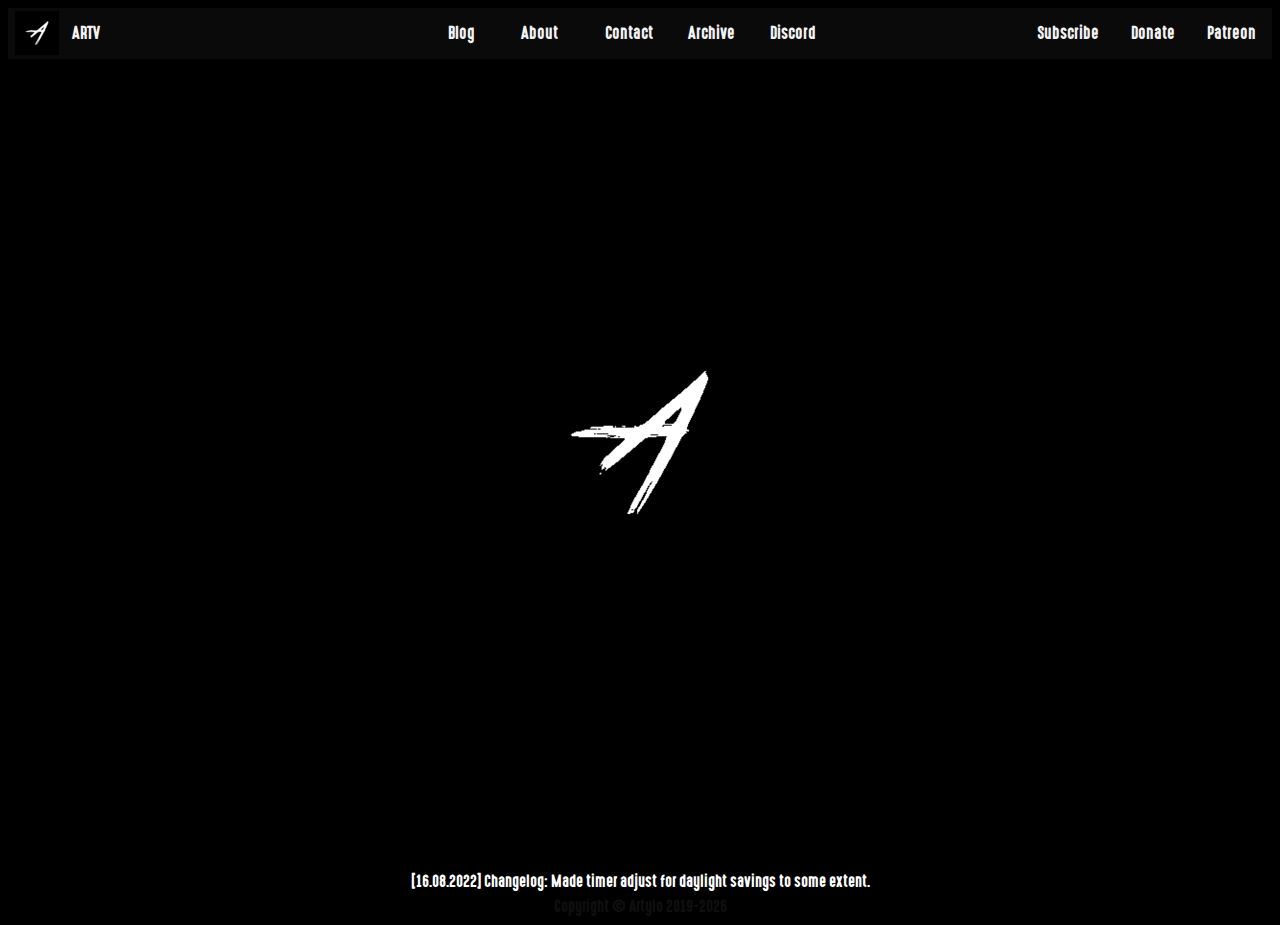
<file: index.html>
<HTML>
	<HEAD>
		<title> ArtyloTV </title>
		
		<meta charset="UTF-8"> 
		<meta name="viewport" content="width=device-width, initial-scale=1">
		
		<link rel="stylesheet" type="text/css" href="css/artv.css">
		
		<link rel="apple-touch-icon" sizes="180x180" href="/img/apple-touch-icon.png">
		<link rel="icon" type="image/png" sizes="32x32" href="/img/favicon-32x32.png">
		<link rel="icon" type="image/png" sizes="16x16" href="/img/favicon-16x16.png">
		<link rel="manifest" href="/site.webmanifest">
		<meta name="msapplication-TileColor" content="#da532c">
		<meta name="theme-color" content="#ffffff">
		
		<script src="https://code.jquery.com/jquery-3.5.1.js"></script>
	</HEAD>
	<BODY>
		<center>
		
		<!--Navigation bar-->
		<div id="nav-placeholder"></div>
		<script>
		$(function(){
			$("#nav-placeholder").load("nav.html");
		});
		</script>
		<!--end of Navigation bar-->

		<br><br><br><br><br><br><br><br><br><br><br><br><br><br><br><br>	
		
		<img src = "img/android-chrome-192x192.png" alt = "ArtyloTV">
		
		<br><br><br><br><br><br><br><br><br><br><br><br><br><br><br><br><br><br><br>
		
		<!-- FOOTER MADNESS -->
		<div id="foot-placeholder"></div>

		<script>
		$(function(){
			$("#foot-placeholder").load("foot.html");
		});
		</script>
		<!-- END OF FOOTER MADNESS -->
		
		</center>
	</BODY>
</HTML>
</file>
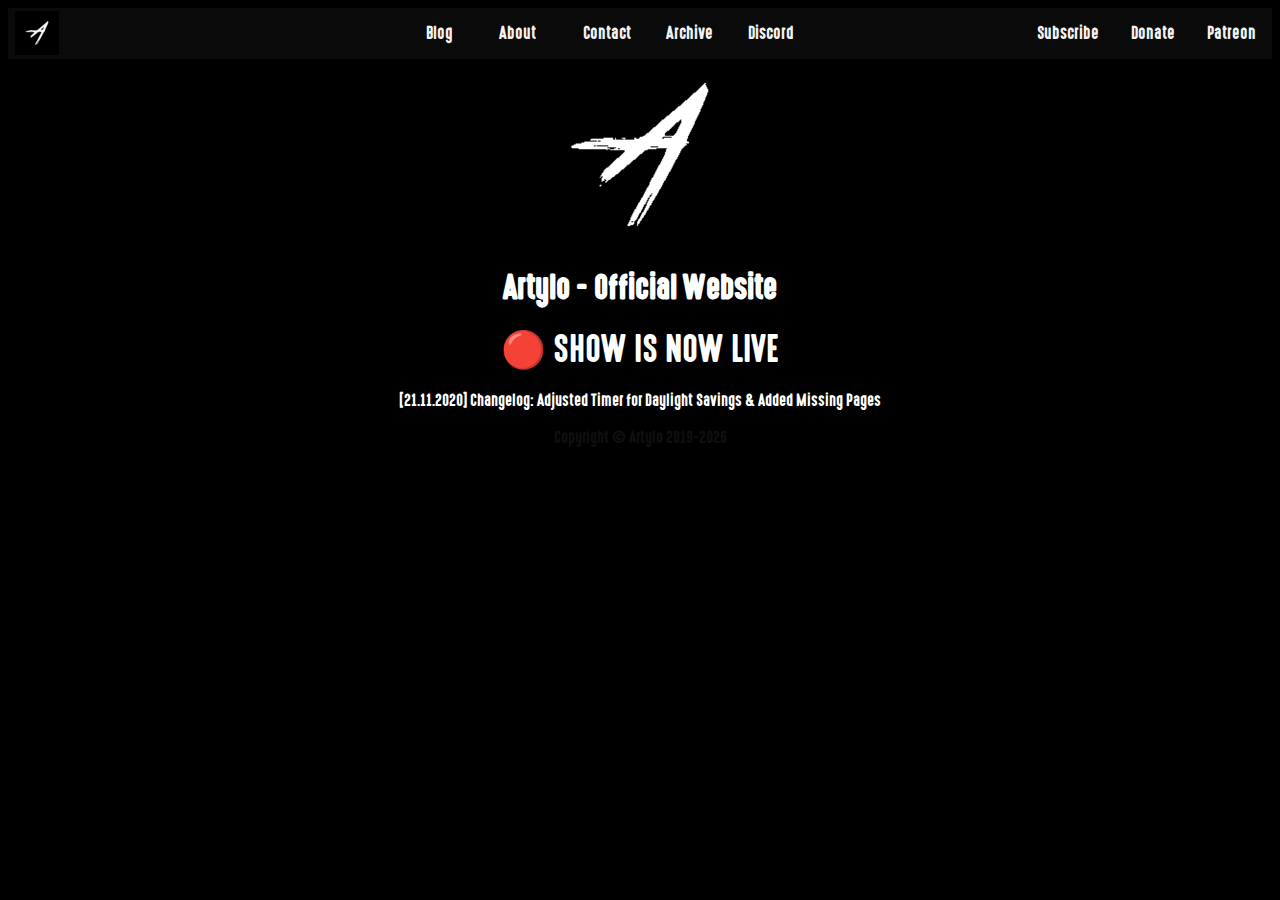
<file: live/index.html>
<HTML>
	<HEAD>
		<title> ArtyloTV </title>
		
		<meta charset="UTF-8"> 
		<meta name="viewport" content="width=device-width, initial-scale=1">
		
		<link rel="stylesheet" type="text/css" href="css/artv.css">
		
		<link rel="apple-touch-icon" sizes="180x180" href="/img/apple-touch-icon.png">
		<link rel="icon" type="image/png" sizes="32x32" href="/img/favicon-32x32.png">
		<link rel="icon" type="image/png" sizes="16x16" href="/img/favicon-16x16.png">
		<link rel="manifest" href="/site.webmanifest">
		<meta name="msapplication-TileColor" content="#da532c">
		<meta name="theme-color" content="#ffffff">
	</HEAD>
	<BODY>
		<center>
		
		<!-- Navigation Bar -->
		<div class="topnav">
			<a class="toLeft active" href="https://artylo.github.io"><img src = "img/favicon-32x32.png" alt = "Home"></a>
			
			<a class="toRight" href="https://www.patreon.com/artylo">Patreon</a>
			<a class="toRight" href="https://www.twitchalerts.com/tip/artylotv">Donate</a>
			<a class="toRight" href="https://subs.twitch.tv/artylotv">Subscribe</a>
			
			<a class="toCenter" href="https://artylo.github.io/blog.html">Blog</a>
			<a class="toCenter" href="https://artylo.github.io/about.html">About</a>
			<a class="toCenter" href="https://artylo.github.io/contacts.html">Contact</a>
			<a class="toCenter" href="https://www.youtube.com/channel/UCB8TNWA2FZinx4YxkrFfSMA">Archive</a>
			<a class="toCenter" href="https://discord.gg/GDPkzXN">Discord</a>
			
			<!-- <a class="toCenter" href="https://www.extra-life.org/participant/ArtyloTV">Extra Life</a> -->
		</div> 
		
		<img src = "img/android-chrome-192x192.png" alt = "ArtyloTV">
		<h1> Artylo - Official Website </h1>
		<!--<h3>Welcome to my shitty excuse to learn HTML and CSS again!</h3>-->
		<!-- Timer -->
		<script type = "text/javascript">
		
		  var dAte = new Date;
		  var localTime;
		  var localOffset;
		  var utc;
		   localTime = dAte.getTime();
		   localOffset = dAte.getTimezoneOffset() * 60000;
		   utc = localOffset + localTime;
		  
		  
		  var start = new Date(utc);
		  start.setHours(18, 0, 0); // 18 - No Daylight Savings; 17 - Daylight Savings Time
		  //document.writeln("Start time today is:"+start.toLocaleString()+"<br>");

		  function pad(num) {
			return ("0" + parseInt(num)).substr(-2);
		  }

		  function tick() {
			var currentDate = new Date();
			     var currentLocalTime = currentDate.getTime();
		         var currentLocalOffset = currentDate.getTimezoneOffset() * 60000;
		         var currentUtc = currentLocalTime + currentLocalOffset;
			var now = new Date(currentUtc);
			if (now > start) { // too late, go to tomorrow
			  start.setDate(start.getDate() + 1);
			}
			var remain = ((start - now) / 1000);
			var hh = pad((remain / 60 / 60) % 60);
			var mm = pad((remain / 60) % 60);
			var ss = pad(remain % 60);
			
			
			
			if (hh >= 20 && hh <= 24)
			{
				document.getElementById('time').innerHTML =
			    "🔴 SHOW IS NOW LIVE ";
			}
			else
			{
				document.getElementById('time').innerHTML =
			    "NEXT SHOW STARTS IN: "+ hh + ":" + mm + ":" + ss;
			}
			setTimeout(tick, 1000);
		  }

		  document.addEventListener('DOMContentLoaded', tick);
	
		</script>
		<span id='time'></span>
		
		<!-- Twitch Embed -->
		<div id = "twitch-embed"></div>
		<script src = "https://embed.twitch.tv/embed/v1.js"></script>
		<script type = "text/javascript">
			new Twitch.Embed("twitch-embed", {
				width: "60%",
				height: 480,
				channel: "artylotv",
				theme: "dark",
				layout: "video-with-chat",
				
				//parent: ["https://artylo.github.io/", "http://localhost:8000", "http://localhost", "http://192.168.100.109", "http://192.168.100.1", "http://127.0.0.1:8000/"]
			});
		</script>
		
		<!-- Failed attempt at chat window -->
		<!--
		<iframe src="https://www.twitch.tv/embed/artylotv/chat" frameborder="1" scrolling="no" height="450" width="450"></iframe>
		-->
		
		<p>[21.11.2020] Changelog: Adjusted Timer for Daylight Savings & Added Missing Pages</p>
		
		<div class = "copyright">
			<p>Copyright © Artylo 2019-<script>document.write(new Date().getFullYear())</script></p>
		</div>
		
		</center>
	</BODY>
</HTML>
</file>
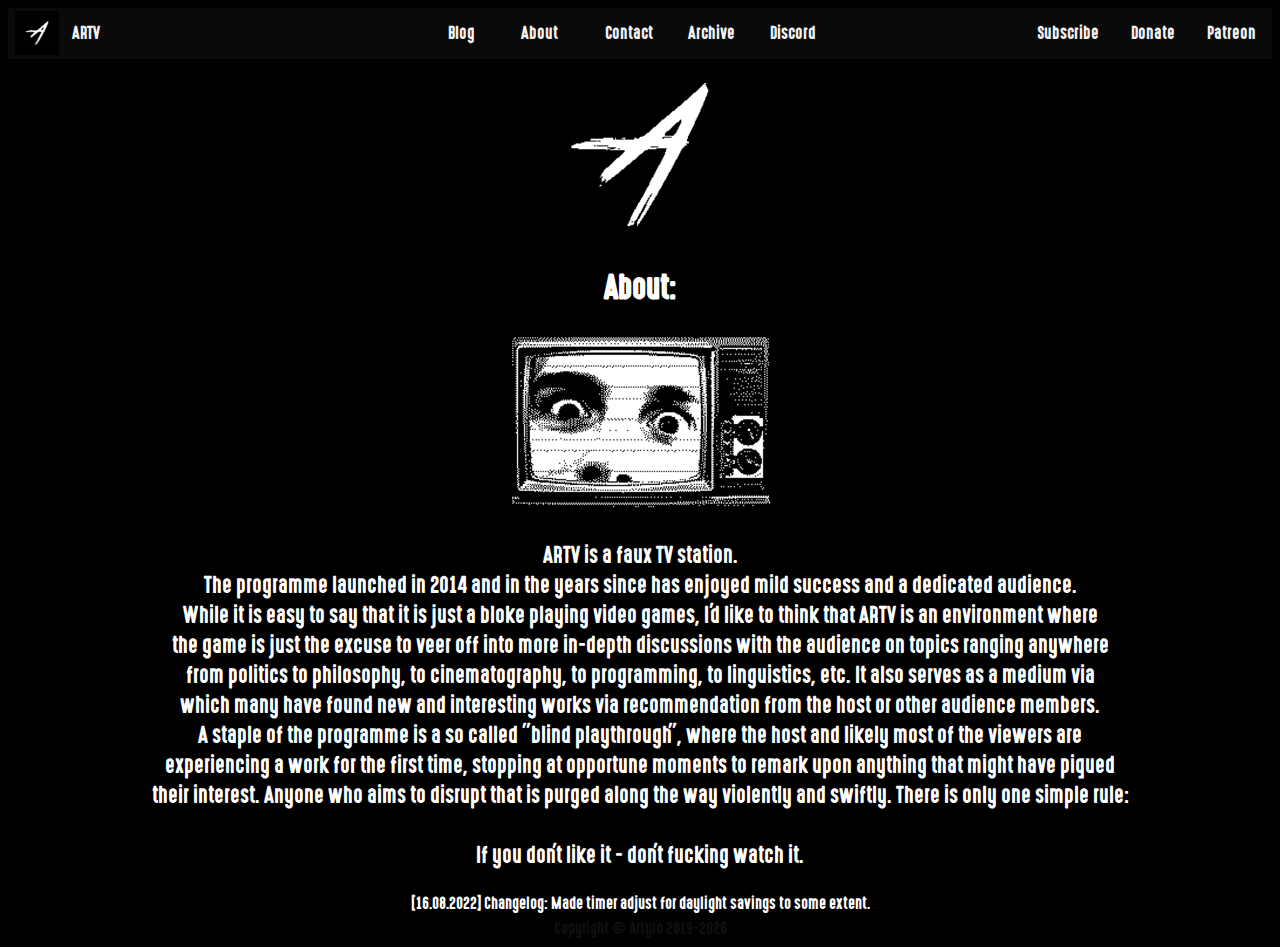
<file: about.html>
<HTML>
	<HEAD>
		<title> ArtyloTV </title>
		
		<meta charset="UTF-8"> 
		<meta name="viewport" content="width=device-width, initial-scale=1">
		
		<link rel="stylesheet" type="text/css" href="css/artv.css">
		
		<link rel="apple-touch-icon" sizes="180x180" href="/img/apple-touch-icon.png">
		<link rel="icon" type="image/png" sizes="32x32" href="/img/favicon-32x32.png">
		<link rel="icon" type="image/png" sizes="16x16" href="/img/favicon-16x16.png">
		<link rel="manifest" href="/site.webmanifest">
		<meta name="msapplication-TileColor" content="#da532c">
		<meta name="theme-color" content="#ffffff">
		
		<script src="https://code.jquery.com/jquery-3.5.1.js"></script>
	</HEAD>
	<BODY>
		<center>
		
		<!--Navigation bar-->
		<div id="nav-placeholder">

		</div>

		<script>
		$(function(){
		  $("#nav-placeholder").load("nav.html");
		});
		</script>
		<!--end of Navigation bar-->
		
		<img src = "img/android-chrome-192x192.png" alt = "ArtyloTV">
		
		<h1> About: </h1>
		<img src = "img/profile_image-300x300.png" alt = "Arty">
		<p class="about" style="font-size: 22px;">ARTV is a faux TV station.<br> The programme launched in 2014 and in the years since has enjoyed mild success and a dedicated audience.<br>While it is easy to say that it is just a bloke playing video games, I'd like to think that ARTV is an environment where<br> the game is just the excuse to veer off into more in-depth discussions with the audience on topics ranging anywhere<br> from politics to philosophy, to cinematography, to programming, to linguistics, etc. It also serves as a medium via<br> which many have found new and interesting works via recommendation from the host or other audience members.<br> A staple of the programme is a so called "blind playthrough", where the host and likely most of the viewers are<br> experiencing a work for the first time, stopping at opportune moments to remark upon anything that might have piqued<br> their interest. Anyone who aims to disrupt that is purged along the way violently and swiftly. There is only one simple rule: <br><br> If you don't like it - don't fucking watch it.</p>

		<!-- FOOTER MADNESS -->
		<div id="foot-placeholder">

		</div>

		<script>
		$(function(){
		  $("#foot-placeholder").load("foot.html");
		});
		</script>
		<!-- END OF FOOTER MADNESS -->
		
		</center>
	</BODY>
</HTML>
</file>
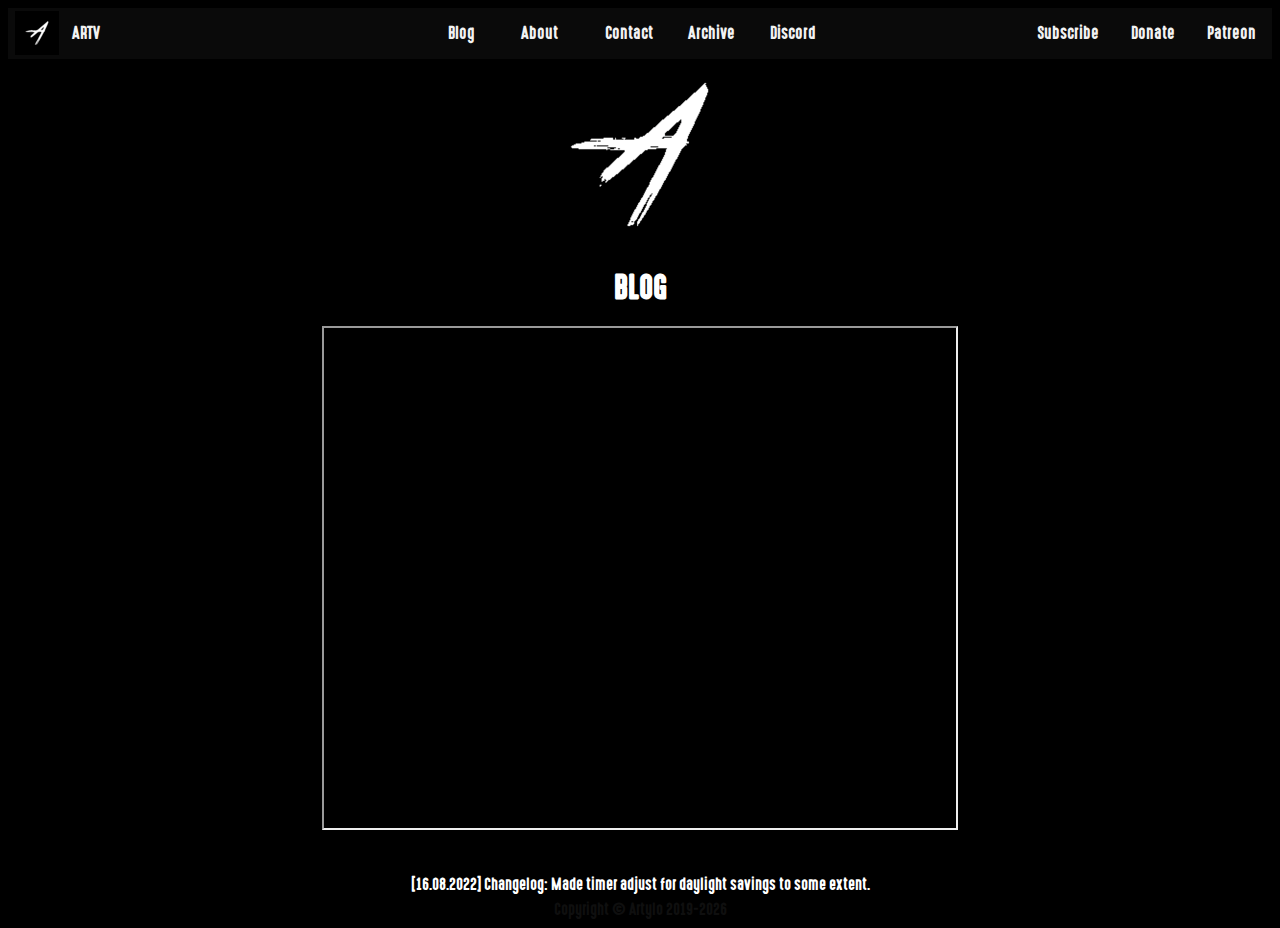
<file: blog.html>
<HTML>
	<HEAD>
		<title> ArtyloTV </title>
		
		<meta charset="UTF-8"> 
		<meta name="viewport" content="width=device-width, initial-scale=1">
		
		<link rel="stylesheet" type="text/css" href="css/artv.css">
		
		<link rel="apple-touch-icon" sizes="180x180" href="/img/apple-touch-icon.png">
		<link rel="icon" type="image/png" sizes="32x32" href="/img/favicon-32x32.png">
		<link rel="icon" type="image/png" sizes="16x16" href="/img/favicon-16x16.png">
		<link rel="manifest" href="/site.webmanifest">
		<meta name="msapplication-TileColor" content="#da532c">
		<meta name="theme-color" content="#ffffff">
		
		<script src="https://code.jquery.com/jquery-3.5.1.js"></script>
	</HEAD>
	<BODY>
		<center>
		
		<!--Navigation bar-->
		<div id="nav-placeholder">

		</div>

		<script>
		$(function(){
		  $("#nav-placeholder").load("nav.html");
		});
		</script>
		<!--end of Navigation bar-->
		
		<img src = "img/android-chrome-192x192.png" alt = "ArtyloTV">
		<h1> BLOG </h1>
		
		<!-- BODY -->
			<iframe id="blog" height="500" width=50% src="https://docs.google.com/document/d/e/2PACX-1vTxnfidi96xDqu_L3LnZwTbk6d4rhMrYhd8iYjzeZjVYUlUOjBLs6TlLzphQT--AtXFnOC0IFVJrGwA/pub?embedded=true"></iframe>
		<!-- !BODY -->
		
		<br><br><br>
		
		<!-- FOOTER MADNESS -->
		<div id="foot-placeholder">

		</div>

		<script>
		$(function(){
		  $("#foot-placeholder").load("foot.html");
		});
		</script>
		<!-- END OF FOOTER MADNESS -->
		
		</center>
	</BODY>
</HTML>
</file>
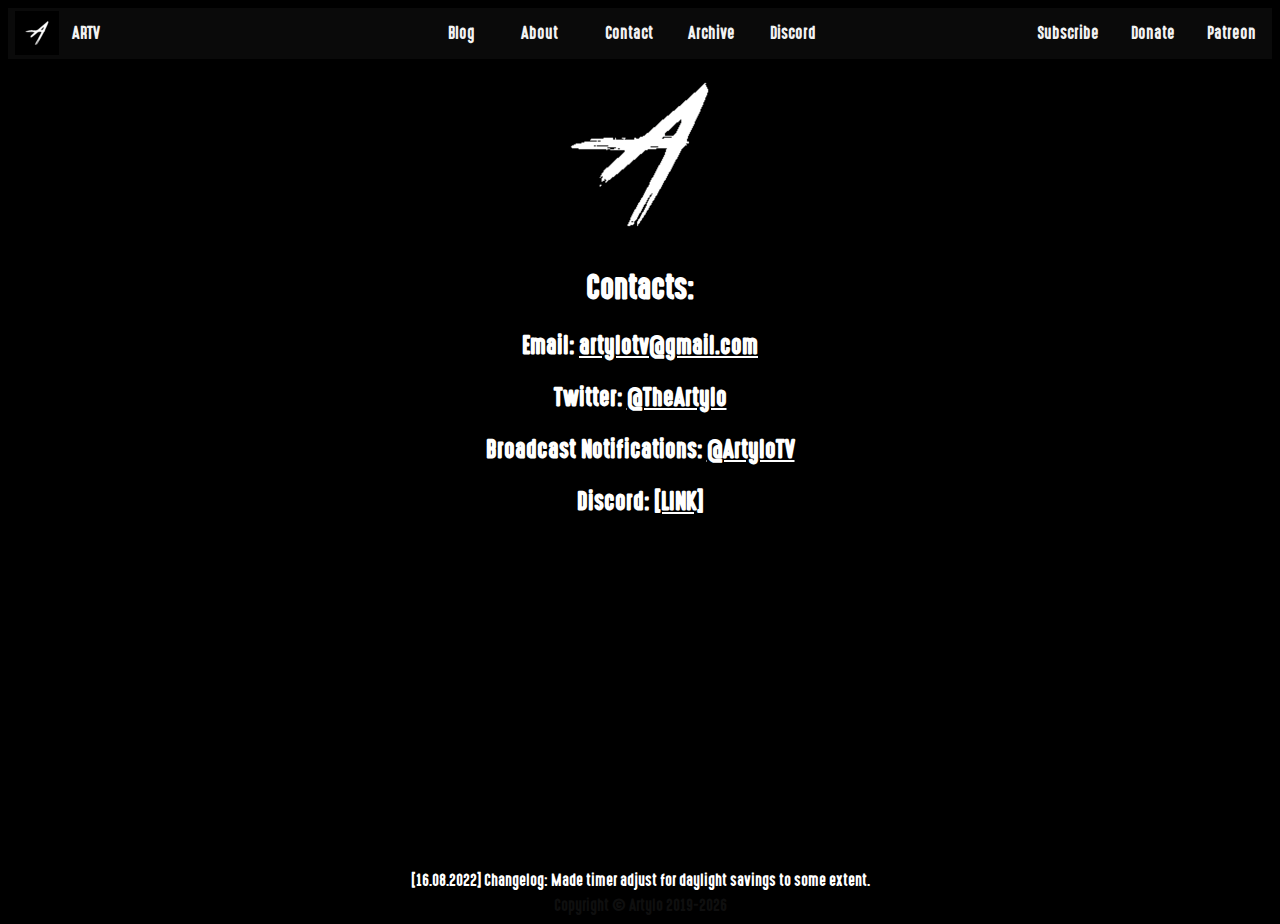
<file: contacts.html>
<HTML>
	<HEAD>
		<title> ArtyloTV </title>
		
		<meta charset="UTF-8"> 
		<meta name="viewport" content="width=device-width, initial-scale=1">
		
		<link rel="stylesheet" type="text/css" href="css/artv.css">
		
		<link rel="apple-touch-icon" sizes="180x180" href="/img/apple-touch-icon.png">
		<link rel="icon" type="image/png" sizes="32x32" href="/img/favicon-32x32.png">
		<link rel="icon" type="image/png" sizes="16x16" href="/img/favicon-16x16.png">
		<link rel="manifest" href="/site.webmanifest">
		<meta name="msapplication-TileColor" content="#da532c">
		<meta name="theme-color" content="#ffffff">
		
		<script src="https://code.jquery.com/jquery-3.5.1.js"></script>
	</HEAD>
	<BODY>
		<center>
		
		<!--Navigation bar-->
		<div id="nav-placeholder">

		</div>

		<script>
		$(function(){
		  $("#nav-placeholder").load("nav.html");
		});
		</script>
		<!--end of Navigation bar-->
		
		<img src = "img/android-chrome-192x192.png" alt = "ArtyloTV">
		
		<h1> Contacts: </h1>
		<h2>Email: <a href="mailto:artylotv@gmail.com">artylotv@gmail.com</a></h2>
		<h2>Twitter: <a href="https://twitter.com/TheArtylo">@TheArtylo</a></h2>
		<h2>Broadcast Notifications: <a href="https://twitter.com/ArtyloTV"> @ArtyloTV</a></h2>
		<h2>Discord: <a href="https://discord.gg/GDPkzXN">[LINK]</a></h2>
		 
		<br><br><br><br><br><br><br><br><br><br><br><br><br><br><br><br><br><br>

		<!-- FOOTER MADNESS -->
		<div id="foot-placeholder">

		</div>

		<script>
		$(function(){
		  $("#foot-placeholder").load("foot.html");
		});
		</script>
		<!-- END OF FOOTER MADNESS -->
		
		</center>
	</BODY>
</HTML>
</file>
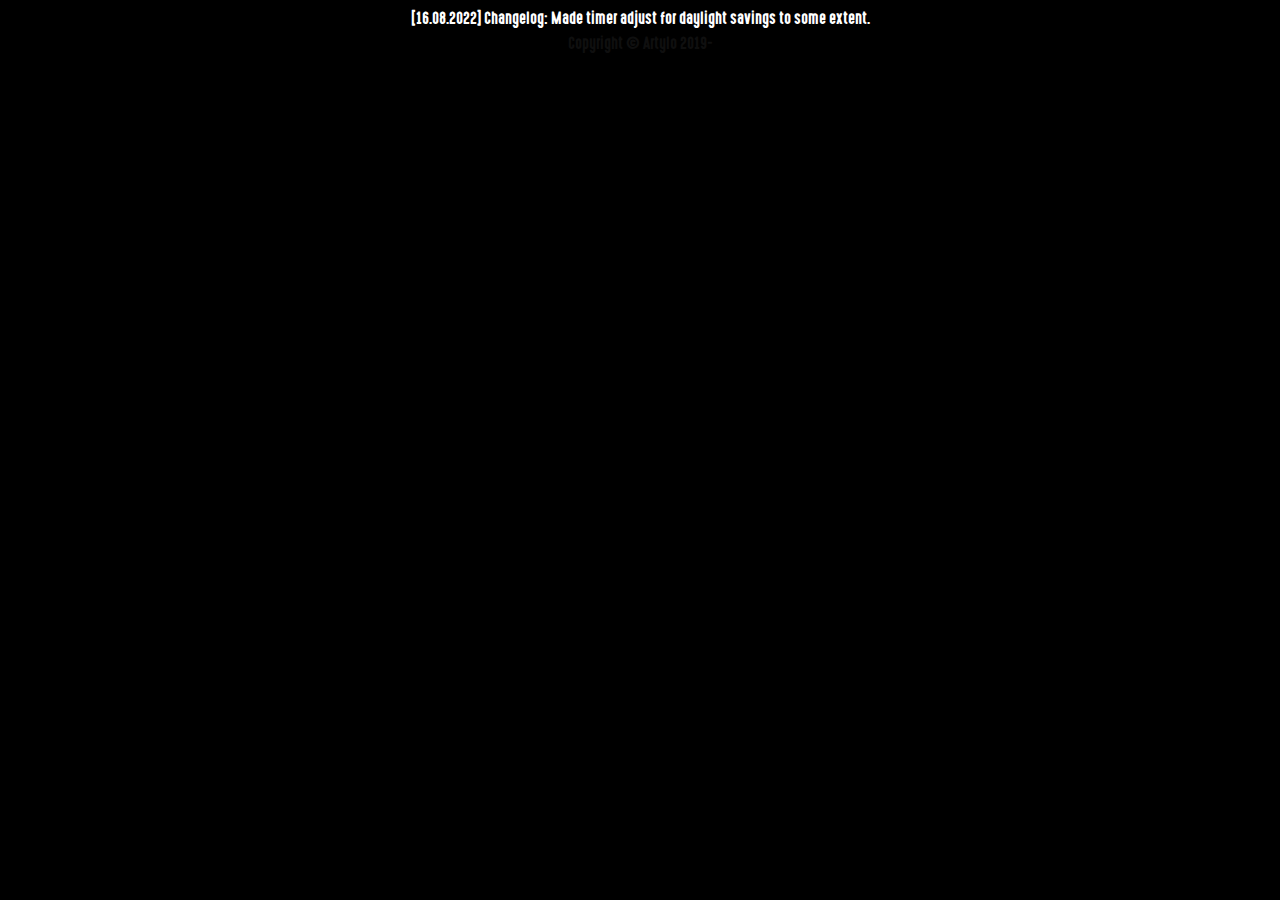
<file: foot.html>
<HTML>
	<HEAD>
		<title> ArtyloTV </title>
		
		<meta charset="UTF-8"> 
		<link rel="stylesheet" type="text/css" href="css/artv.css">
		<script src="https://code.jquery.com/jquery-3.5.1.js"></script>
	</HEAD>
	<BODY>
		<center>
		
		<p style="margin-top:8px;margin-bottom:0px;">[16.08.2022] Changelog: Made timer adjust for daylight savings to some extent.</p>
		
		<div class = "copyright">
			<script type="text/javascript">
			document.getElementById('year').innerHTML = new Date().getFullYear();
			</script>
			<p style="margin-top:4px;margin-bottom:0px;">Copyright © Artylo 2019-<span id='year'></span></p>
		</div>
		
		</center>
	</BODY>
</HTML>
</file>
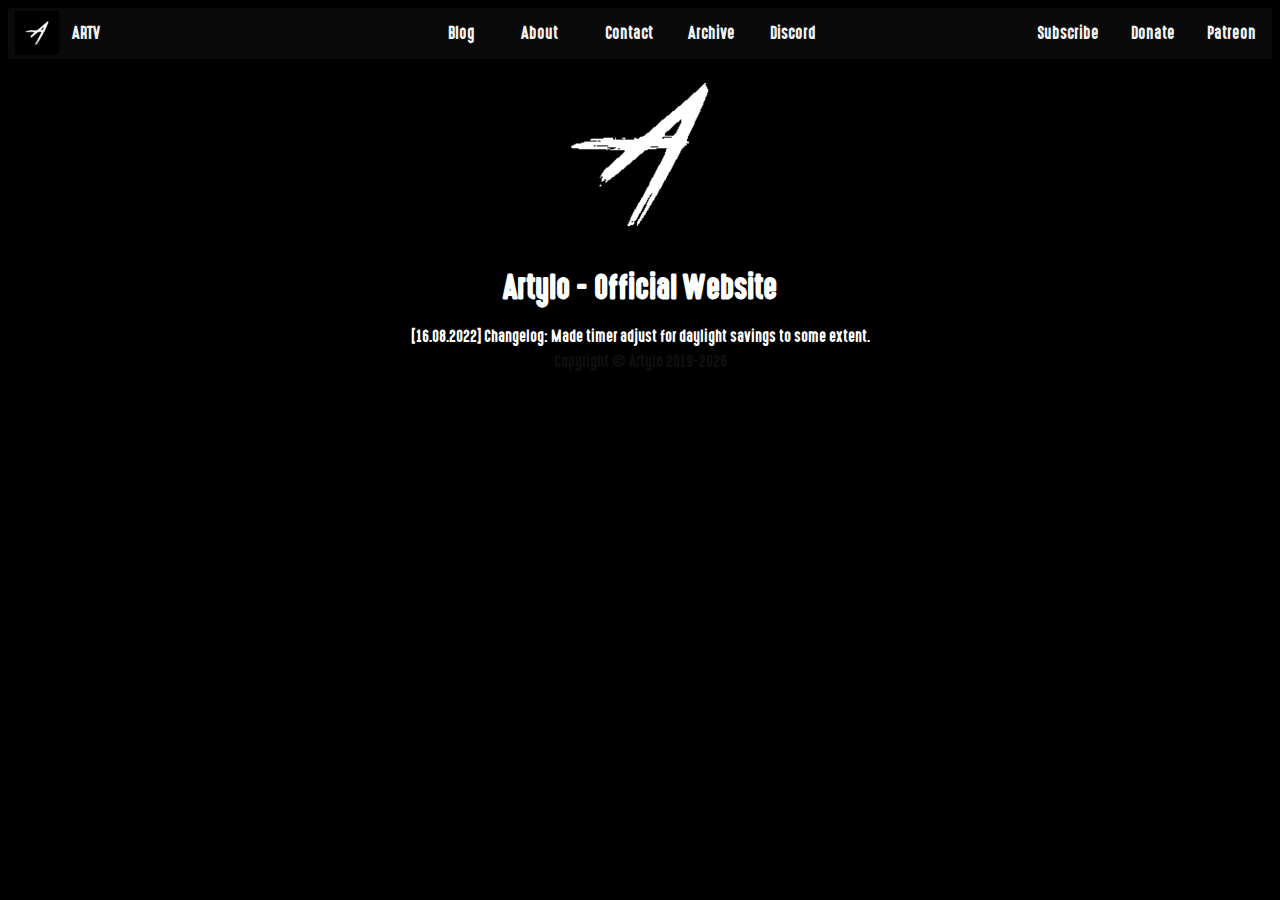
<file: live.html>
<HTML>
	<HEAD>
		<title> ArtyloTV </title>
		
		<meta charset="UTF-8"> 
		<meta name="viewport" content="width=device-width, initial-scale=1">
		
		<link rel="stylesheet" type="text/css" href="css/artv.css">
		
		<link rel="apple-touch-icon" sizes="180x180" href="/img/apple-touch-icon.png">
		<link rel="icon" type="image/png" sizes="32x32" href="/img/favicon-32x32.png">
		<link rel="icon" type="image/png" sizes="16x16" href="/img/favicon-16x16.png">
		<link rel="manifest" href="/site.webmanifest">
		<meta name="msapplication-TileColor" content="#da532c">
		<meta name="theme-color" content="#ffffff">
		
		<script src="https://code.jquery.com/jquery-3.5.1.js"></script>
	</HEAD>
	<BODY>
		<center>
		
		<!--Navigation bar-->
		<div id="nav-placeholder">

		</div>

		<script>
		$(function(){
		  $("#nav-placeholder").load("nav.html");
		});
		</script>
		<!--end of Navigation bar-->
		
		<img src = "img/android-chrome-192x192.png" alt = "ArtyloTV">
		<h1> Artylo - Official Website </h1>
		<!--<h3>Welcome to my shitty excuse to learn HTML and CSS again!</h3>-->
		
		<!-- Timer 
		<script src="js/timer.js" type = "text/javascript"></script>
		<span class="bigtimer" id='time'></span>
		-->
		
		<!-- Twitch Embed -->
		<div id = "twitch-embed"></div>
		<script src = "https://embed.twitch.tv/embed/v1.js"></script>
		<script type = "text/javascript">
			new Twitch.Embed("twitch-embed", {
				width: "60%",
				height: 480,
				channel: "artylotv",
				theme: "dark",
				layout: "video-with-chat",
				
				//parent: ["https://artylo.github.io/", "http://localhost:8000", "http://localhost", "http://192.168.100.109", "http://192.168.100.1", "http://127.0.0.1:8000/"]
			});
		</script>
		
		<!-- FOOTER MADNESS -->
		<div id="foot-placeholder">

		</div>

		<script>
		$(function(){
		  $("#foot-placeholder").load("foot.html");
		});
		</script>
		<!-- END OF FOOTER MADNESS -->
		
		</center>
	</BODY>
</HTML>
</file>
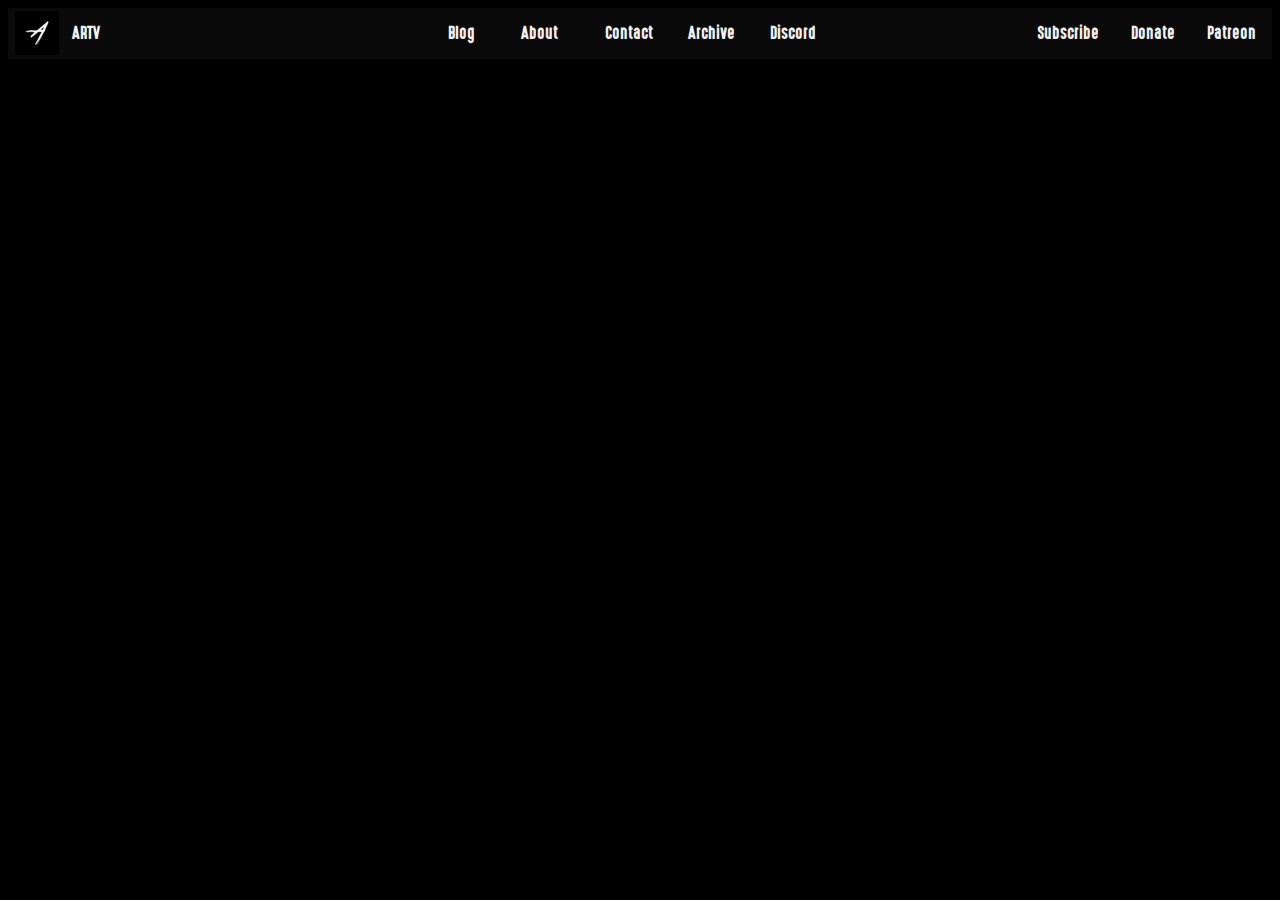
<file: nav.html>
<HTML>
	<HEAD>
		<title> ArtyloTV </title>
		
		<meta charset="UTF-8"> 
		<meta name="viewport" content="width=device-width, initial-scale=1">
		
		<link rel="stylesheet" type="text/css" href="css/artv.css">
		
		<link rel="apple-touch-icon" sizes="180x180" href="/img/apple-touch-icon.png">
		<link rel="icon" type="image/png" sizes="32x32" href="/img/favicon-32x32.png">
		<link rel="icon" type="image/png" sizes="16x16" href="/img/favicon-16x16.png">
		<link rel="manifest" href="/site.webmanifest">
		<meta name="msapplication-TileColor" content="#da532c">
		<meta name="theme-color" content="#ffffff">
		
		<script src="https://code.jquery.com/jquery-3.5.1.js"></script>
		<script src="js/timer.js"></script>
	</HEAD>
	<BODY>
		<center>
		
		<!-- Navigation Bar -->
		<div class="topnav">
			<a class="toLeft active" href="https://artylo.github.io"><img src = "img/favicon-32x32.png" alt = "Home"></a>
			
			<a class="toRight" href="https://www.patreon.com/artylo">Patreon</a>
			<a class="toRight" href="https://www.twitchalerts.com/tip/artylotv">Donate</a>
			<a class="toRight" href="https://subs.twitch.tv/artylotv">Subscribe</a>
			
			
			<!-- LIVE ABSURDITY -->
			<!-- Timer -->
			<a id='time' style="margin-top:8px" class="toLeft" href="https://artylo.github.io/live">ARTV</a>
			<script>
				window.setInterval(function() {
					tick();
				},1000);
			</script>
			<!-- LIVE ABSURDITY ENDS -->
			
			
			<a class="toCenter" href="https://artylo.github.io/blog">Blog</a>
			<a class="toCenter" href="https://artylo.github.io/about">About</a>
			<a class="toCenter" href="https://artylo.github.io/contacts">Contact</a>
			<a class="toCenter" href="https://www.youtube.com/channel/UCB8TNWA2FZinx4YxkrFfSMA">Archive</a>
			<a class="toCenter" href="https://discord.gg/GDPkzXN">Discord</a>
			
			<!-- <a class="toCenter" href="https://www.extra-life.org/participant/ArtyloTV">Extra Life</a> -->
		</div> 
		
		</center>
	</BODY>
</HTML>
</file>
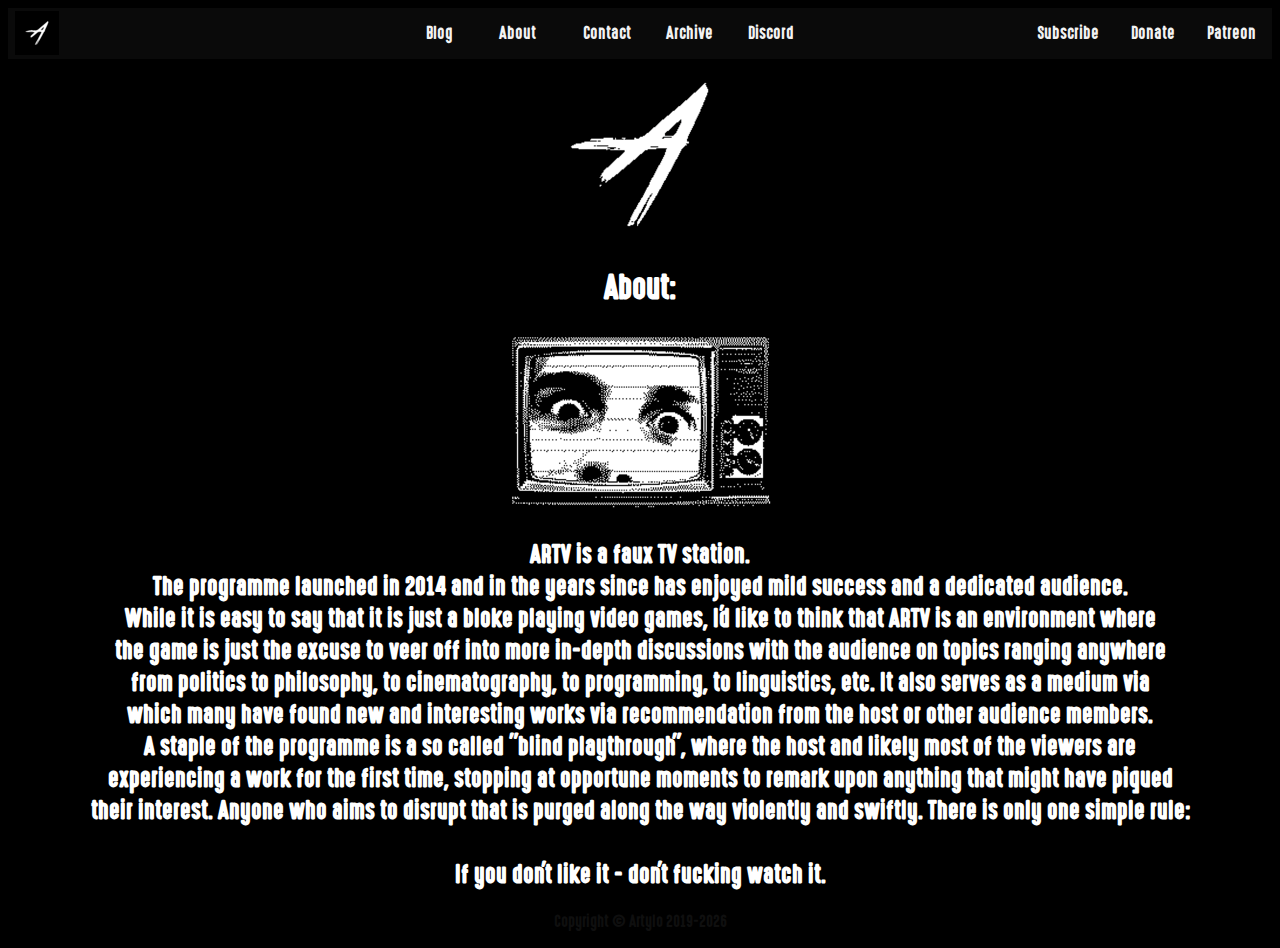
<file: live/about.html>
<HTML>
	<HEAD>
		<title> ArtyloTV </title>
		
		<meta charset="UTF-8"> 
		<meta name="viewport" content="width=device-width, initial-scale=1">
		
		<link rel="stylesheet" type="text/css" href="css/artv.css">
		
		<link rel="apple-touch-icon" sizes="180x180" href="/img/apple-touch-icon.png">
		<link rel="icon" type="image/png" sizes="32x32" href="/img/favicon-32x32.png">
		<link rel="icon" type="image/png" sizes="16x16" href="/img/favicon-16x16.png">
		<link rel="manifest" href="/site.webmanifest">
		<meta name="msapplication-TileColor" content="#da532c">
		<meta name="theme-color" content="#ffffff">
	</HEAD>
	<BODY>
		<center>
		
		<!-- Navigation Bar -->
		<div class="topnav">
			<a class="toLeft active" href="https://artylo.github.io"><img src = "img/favicon-32x32.png" alt = "Home"></a>
			
			<a class="toRight" href="https://www.patreon.com/artylo">Patreon</a>
			<a class="toRight" href="https://www.twitchalerts.com/tip/artylotv">Donate</a>
			<a class="toRight" href="https://subs.twitch.tv/artylotv">Subscribe</a>
			
			<a class="toCenter" href="https://artylo.github.io/blog.html">Blog</a>
			<a class="toCenter" href="https://artylo.github.io/about.html">About</a>
			<a class="toCenter" href="https://artylo.github.io/contacts.html">Contact</a>
			<a class="toCenter" href="https://www.youtube.com/channel/UCB8TNWA2FZinx4YxkrFfSMA">Archive</a>
			<a class="toCenter" href="https://discord.gg/GDPkzXN">Discord</a>
			
			<!-- <a class="toCenter" href="https://www.extra-life.org/participant/ArtyloTV">Extra Life</a> -->
		</div> 
		
		<img src = "img/android-chrome-192x192.png" alt = "ArtyloTV">
		
		<h1> About: </h1>
		<img src = "img/profile_image-300x300.png" alt = "Arty">
		<h2>ARTV is a faux TV station.<br> The programme launched in 2014 and in the years since has enjoyed mild success and a dedicated audience.<br>While it is easy to say that it is just a bloke playing video games, I'd like to think that ARTV is an environment where<br> the game is just the excuse to veer off into more in-depth discussions with the audience on topics ranging anywhere<br> from politics to philosophy, to cinematography, to programming, to linguistics, etc. It also serves as a medium via<br> which many have found new and interesting works via recommendation from the host or other audience members.<br> A staple of the programme is a so called "blind playthrough", where the host and likely most of the viewers are<br> experiencing a work for the first time, stopping at opportune moments to remark upon anything that might have piqued<br> their interest. Anyone who aims to disrupt that is purged along the way violently and swiftly. There is only one simple rule: <br><br> If you don't like it - don't fucking watch it.</h2>

		<div class = "copyright">
			<p>Copyright © Artylo 2019-<script>document.write(new Date().getFullYear())</script></p>
		</div>
		
		</center>
	</BODY>
</HTML>
</file>
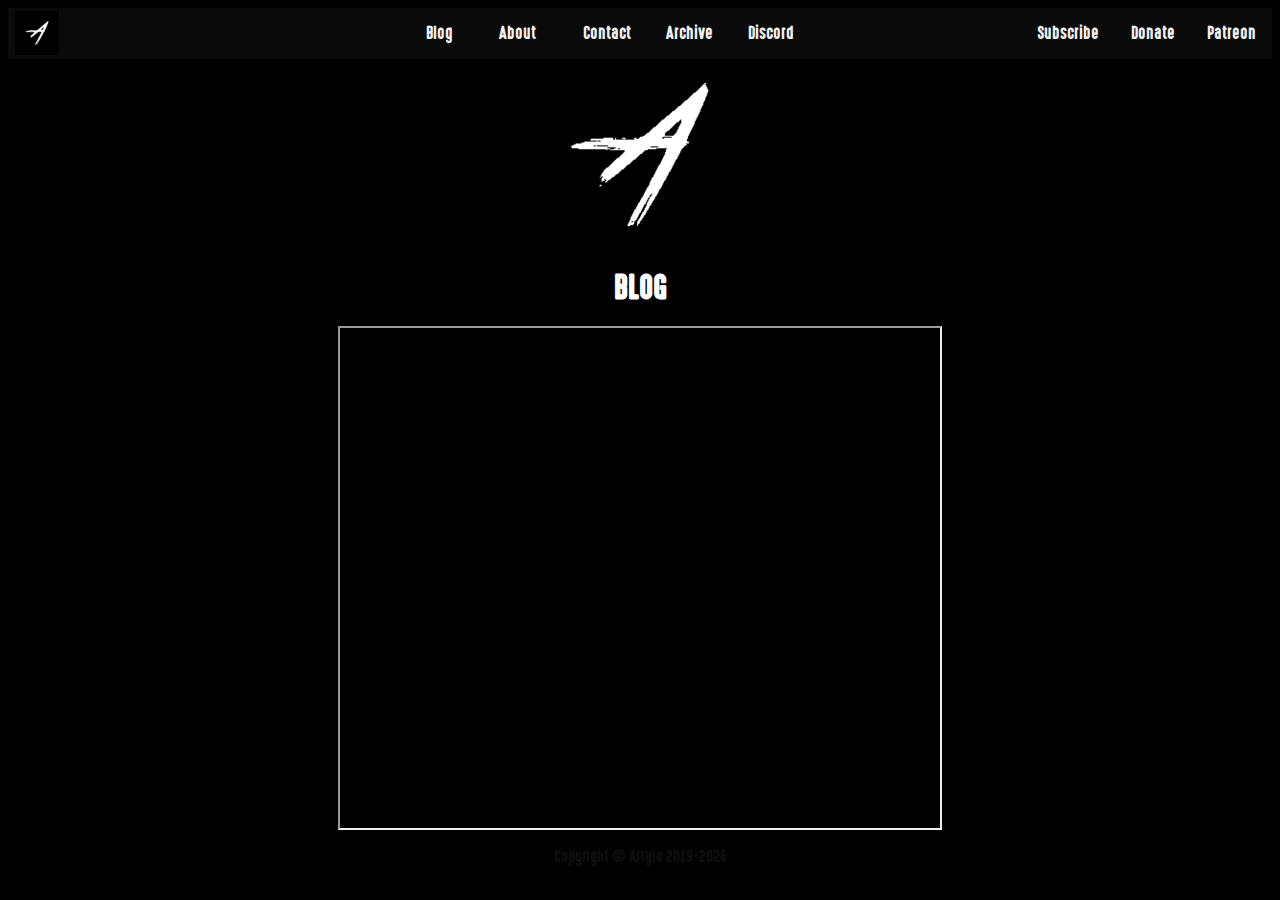
<file: live/blog.html>
<HTML>
	<HEAD>
		<title> ArtyloTV </title>
		
		<meta charset="UTF-8"> 
		<meta name="viewport" content="width=device-width, initial-scale=1">
		
		<link rel="stylesheet" type="text/css" href="css/artv.css">
		
		<link rel="apple-touch-icon" sizes="180x180" href="/img/apple-touch-icon.png">
		<link rel="icon" type="image/png" sizes="32x32" href="/img/favicon-32x32.png">
		<link rel="icon" type="image/png" sizes="16x16" href="/img/favicon-16x16.png">
		<link rel="manifest" href="/site.webmanifest">
		<meta name="msapplication-TileColor" content="#da532c">
		<meta name="theme-color" content="#ffffff">
	</HEAD>
	<BODY>
		<center>
		
		<!-- Navigation Bar -->
		<div class="topnav">
			<a class="toLeft active" href="https://artylo.github.io"><img src = "img/favicon-32x32.png" alt = "Home"></a>
			
			<a class="toRight" href="https://www.patreon.com/artylo">Patreon</a>
			<a class="toRight" href="https://www.twitchalerts.com/tip/artylotv">Donate</a>
			<a class="toRight" href="https://subs.twitch.tv/artylotv">Subscribe</a>
			
			<a class="toCenter" href="https://artylo.github.io/blog.html">Blog</a>
			<a class="toCenter" href="https://artylo.github.io/about.html">About</a>
			<a class="toCenter" href="https://artylo.github.io/contacts.html">Contact</a>
			<a class="toCenter" href="https://www.youtube.com/channel/UCB8TNWA2FZinx4YxkrFfSMA">Archive</a>
			<a class="toCenter" href="https://discord.gg/GDPkzXN">Discord</a>
			
			<!-- <a class="toCenter" href="https://www.extra-life.org/participant/ArtyloTV">Extra Life</a> -->
		</div> 
		
		<img src = "img/android-chrome-192x192.png" alt = "ArtyloTV">
		<h1> BLOG </h1>
		
		<!-- BODY -->
			<iframe id="blog" height="500" width="600" src="https://docs.google.com/document/d/e/2PACX-1vTxnfidi96xDqu_L3LnZwTbk6d4rhMrYhd8iYjzeZjVYUlUOjBLs6TlLzphQT--AtXFnOC0IFVJrGwA/pub?embedded=true"></iframe>
		<!-- !BODY -->
		
		<div class = "copyright">
			<p>Copyright © Artylo 2019-<script>document.write(new Date().getFullYear())</script></p>
		</div>
		
		</center>
	</BODY>
</HTML>
</file>
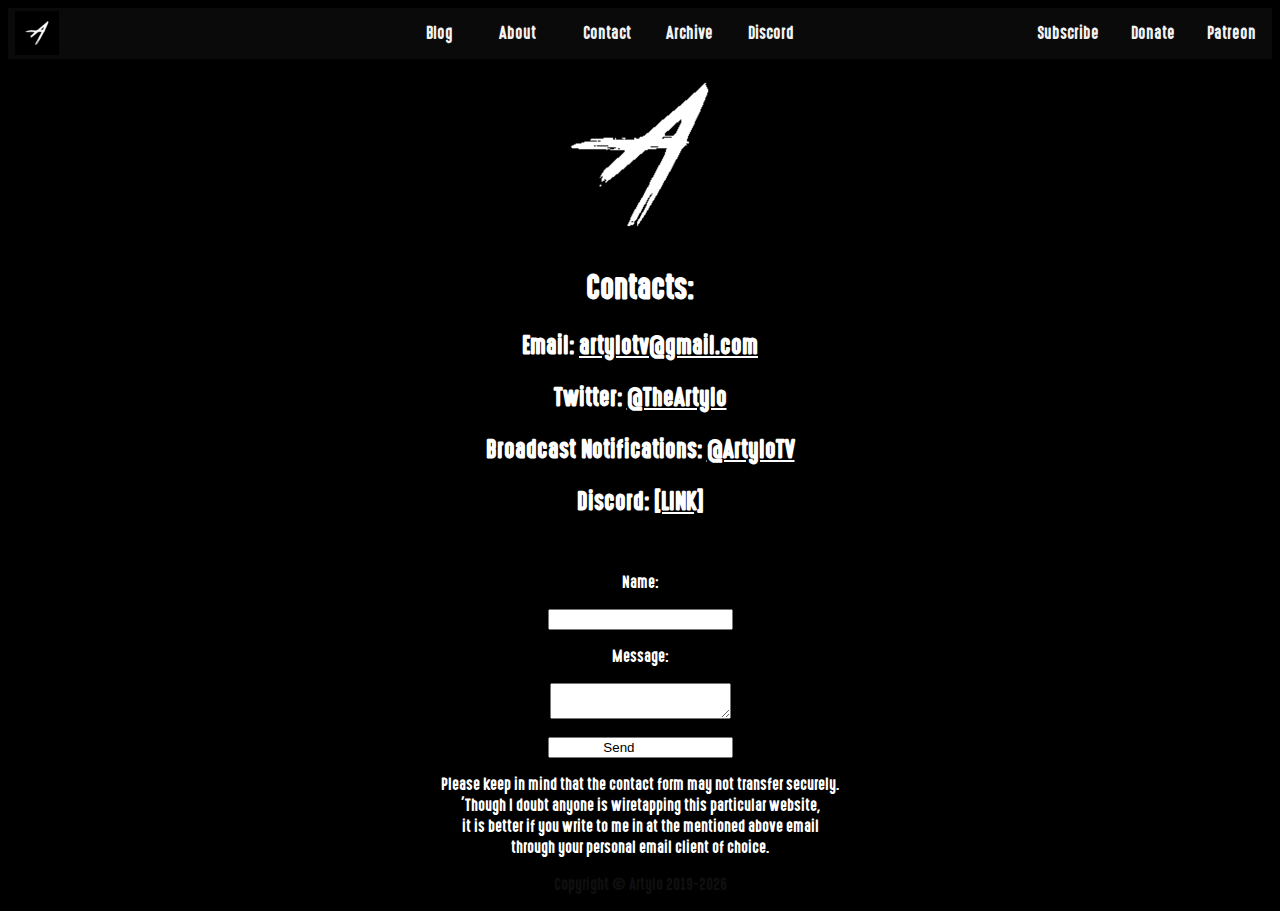
<file: live/contacts.html>
<HTML>
	<HEAD>
		<title> ArtyloTV </title>
		
		<meta charset="UTF-8"> 
		<meta name="viewport" content="width=device-width, initial-scale=1">
		
		<link rel="stylesheet" type="text/css" href="css/artv.css">
		
		<link rel="apple-touch-icon" sizes="180x180" href="/img/apple-touch-icon.png">
		<link rel="icon" type="image/png" sizes="32x32" href="/img/favicon-32x32.png">
		<link rel="icon" type="image/png" sizes="16x16" href="/img/favicon-16x16.png">
		<link rel="manifest" href="/site.webmanifest">
		<meta name="msapplication-TileColor" content="#da532c">
		<meta name="theme-color" content="#ffffff">
	</HEAD>
	<BODY>
		<center>
		
		<!-- Navigation Bar -->
		<div class="topnav">
			<a class="toLeft active" href="https://artylo.github.io"><img src = "img/favicon-32x32.png" alt = "Home"></a>
			
			<a class="toRight" href="https://www.patreon.com/artylo">Patreon</a>
			<a class="toRight" href="https://www.twitchalerts.com/tip/artylotv">Donate</a>
			<a class="toRight" href="https://subs.twitch.tv/artylotv">Subscribe</a>
			
			<a class="toCenter" href="https://artylo.github.io/blog.html">Blog</a>
			<a class="toCenter" href="https://artylo.github.io/about.html">About</a>
			<a class="toCenter" href="https://artylo.github.io/contacts.html">Contact</a>
			<a class="toCenter" href="https://www.youtube.com/channel/UCB8TNWA2FZinx4YxkrFfSMA">Archive</a>
			<a class="toCenter" href="https://discord.gg/GDPkzXN">Discord</a>
			
			<!-- <a class="toCenter" href="https://www.extra-life.org/participant/ArtyloTV">Extra Life</a> -->
		</div> 
		
		<img src = "img/android-chrome-192x192.png" alt = "ArtyloTV">
		
		<h1> Contacts: </h1>
		<h2>Email: <a href="mailto:artylotv@gmail.com">artylotv@gmail.com</a></h2>
		<h2>Twitter: <a href="https://twitter.com/TheArtylo">@TheArtylo</a></h2>
		<h2>Broadcast Notifications: <a href="https://twitter.com/ArtyloTV"> @ArtyloTV</a></h2>
		<h2>Discord: <a href="https://discord.gg/GDPkzXN">[LINK]</a></h2>
		 
		 <br>
		 
		<form action=”mailto:artylotv@gmail.com” method=”POST” enctype=”multipart/form-data” name=”EmailForm”>
		<p>Name:</p>
		<input type=”text” size=”19″ name=”ContactName”>
		<p>Message:</p><textarea name=”ContactCommentt” rows=”6″ cols=”20″>
		</textarea><br><br> <input type=”submit” value=              Send> </form>
		<p>Please keep in mind that the contact form may not transfer securely.<br> 'Though I doubt anyone is wiretapping this particular website,<br> it is better if you write to me in at the mentioned above email<br> through your personal email client of choice.</p>

		<div class = "copyright">
			<p>Copyright © Artylo 2019-<script>document.write(new Date().getFullYear())</script></p>
		</div>
		
		</center>
	</BODY>
</HTML>
</file>
<file: css/artv.css>
@font-face {
    font-family: 'highvoltage';
    src: url('https://artylo.github.io/font/HighVoltage.ttf');
}

body
{
	background-color: black;
}
h1
{
	font-family: 'highvoltage', Arial, sans-serif;
	color: white;
	margin:16;
}
h2
{
	font-family: 'highvoltage', Arial, sans-serif;
	color: white;
}
h3
{
	font-family: 'highvoltage', Arial, sans-serif;
	color: white;
}
h4
{
	font-family: 'highvoltage', Arial, sans-serif;
	color: white;
}
p
{
	font-family: 'highvoltage', Arial, sans-serif;
	color: white;
}


 /* Unvisited Link */
a:link {
	font-family: 'highvoltage', Arial, sans-serif;
	color: white;
}

/* Visited Link */
a:visited {
	color: darkgray;
}

/* Mouse over Link */
a:hover {
	color: lightgray;
}

/* Selected Link */
a:active {
	color: gray;
} 

/* NAVIGATION BAR*/
/* Add a black background color to the top navigation */
.topnav {
  background-color: #3333;
  overflow: hidden;
}

/* Style the links inside the navigation bar */
.topnav a {
	color: #f2f2f2;
	text-align: center;
	padding: 14px 16px;
	text-decoration: none;
	font-size: 17px;
}

/* Change the color of links on hover */
.topnav a:hover {
  background-color: #ddd;
  color: black;
}

/* Add a color to the active/current link */
.topnav a.active {
  background-color: black;
  border: 3px solid #3333;
  color: white;
}

.topnav a.toRight {
   float: right;
}
.topnav a.toLeft {
   float: left;
   padding: 6px 6px;
   margin-left: 4px;
}
.topnav a.toCenter {
	transform: translate(100%);
	text-align: center;
	display: inline-block;
}

/*Copyright Formating*/
.copyright p
{
	color: #0f0f0f;
	white-space: nowrap;
}
.copyright span
{
	color: #0f0f0f;
	white-space: nowrap;
}

.blog iframe{
	width: 90%;
}

.bigtimer span
{
	font-family: 'highvoltage', Arial, sans-serif;
	color: white;
	font-size: 36px;
}

.about h2
{
	font-family: 'highvoltage', Arial, sans-serif;
	color: white;
	font-size: 22px;
}
</file>
<file: live/css/artv.css>
@font-face {
    font-family: 'highvoltage';
    src: url('https://artylo.github.io/font/HighVoltage.ttf');
}

body
{
	background-color: black;
}
h1
{
	font-family: 'highvoltage', Arial, sans-serif;
	color: white;
	margin:16;
}
h2
{
	font-family: 'highvoltage', Arial, sans-serif;
	color: white;
}
h3
{
	font-family: 'highvoltage', Arial, sans-serif;
	color: white;
}
h4
{
	font-family: 'highvoltage', Arial, sans-serif;
	color: white;
}
p
{
	font-family: 'highvoltage', Arial, sans-serif;
	color: white;
}
span
{
	font-family: 'highvoltage', Arial, sans-serif;
	color: white;
	font-size: 36px;
}

 /* Unvisited Link */
a:link {
	font-family: 'highvoltage', Arial, sans-serif;
	color: white;
}

/* Visited Link */
a:visited {
	color: darkgray;
}

/* Mouse over Link */
a:hover {
	color: lightgray;
}

/* Selected Link */
a:active {
	color: gray;
} 

/* NAVIGATION BAR*/
/* Add a black background color to the top navigation */
.topnav {
  background-color: #3333;
  overflow: hidden;
}

/* Style the links inside the navigation bar */
.topnav a {
	color: #f2f2f2;
	text-align: center;
	padding: 14px 16px;
	text-decoration: none;
	font-size: 17px;
}

/* Change the color of links on hover */
.topnav a:hover {
  background-color: #ddd;
  color: black;
}

/* Add a color to the active/current link */
.topnav a.active {
  background-color: black;
  border: 3px solid #3333;
  color: white;
}

.topnav a.toRight {
   float: right;
}
.topnav a.toLeft {
   float: left;
   padding: 6px 6px;
   margin-left: 4px;
}
.topnav a.toCenter {
	transform: translate(100%);
	text-align: center;
	display: inline-block;
}

/*Copyright Formating*/
.copyright p
{
	color: #0f0f0f;
}

.blog iframe{
	width: 90%;
}
</file>
